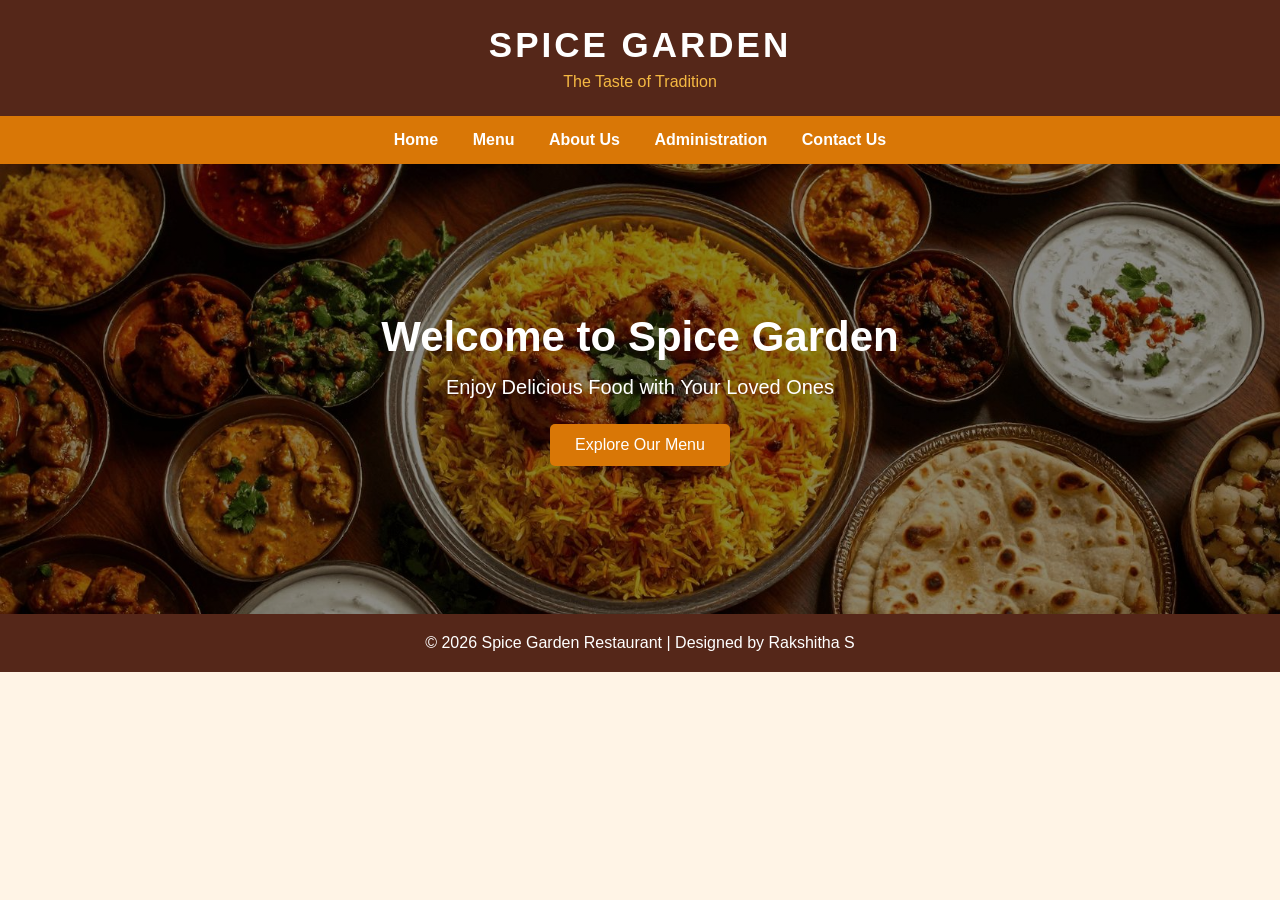
<file: index.html>
<!DOCTYPE html>
<html lang="en">
<head>
    <meta charset="UTF-8">
    <meta name="viewport" content="width=device-width, initial-scale=1.0">
    <title>Spice Garden Restaurant</title>
    <link rel="stylesheet" href="style.css">
</head>

<body>

    <header>
        <h1>SPICE GARDEN</h1>
        <p>The Taste of Tradition</p>
    </header>

    <nav>
        <a href="index.html">Home</a>
        <a href="menu.html">Menu</a>
        <a href="about.html">About Us</a>
        <a href="administration.html">Administration</a>
        <a href="contact.html">Contact Us</a>
    </nav>

    <section class="hero">
        <h2>Welcome to Spice Garden</h2>
        <p>Enjoy Delicious Food with Your Loved Ones</p>
        <a href="menu.html" class="btn">Explore Our Menu</a>
    </section>

    <footer>
        <p>© 2026 Spice Garden Restaurant | Designed by Rakshitha S</p>
    </footer>

</body>
</html>
</file>
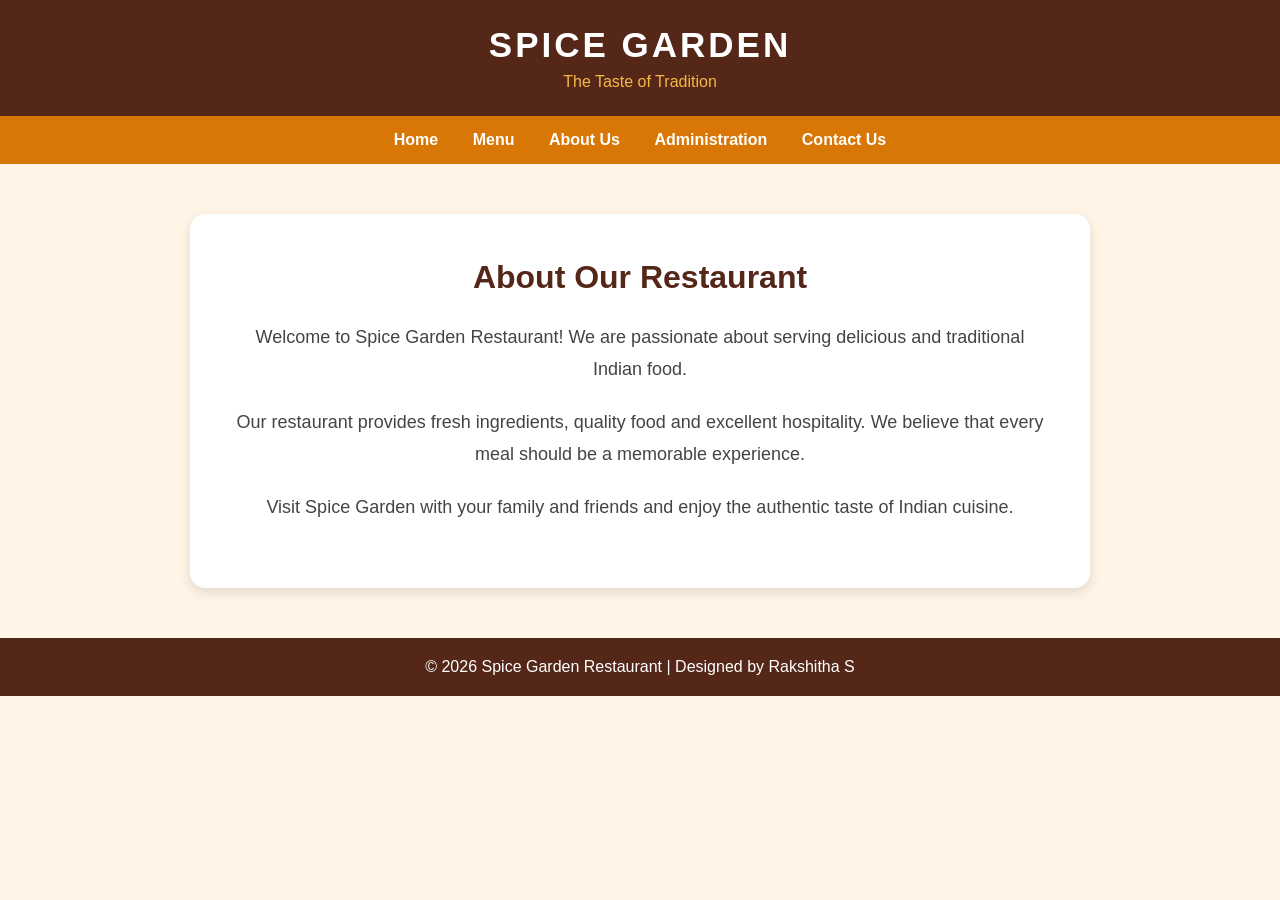
<file: about.html>
<!DOCTYPE html>
<html lang="en">
<head>
    <meta charset="UTF-8">
    <meta name="viewport" content="width=device-width, initial-scale=1.0">
    <title>About Us - Spice Garden</title>
    <link rel="stylesheet" href="style.css">
</head>

<body>

    <header>
        <h1>SPICE GARDEN</h1>
        <p>The Taste of Tradition</p>
    </header>

    <nav>
        <a href="index.html">Home</a>
        <a href="menu.html">Menu</a>
        <a href="about.html">About Us</a>
        <a href="administration.html">Administration</a>
        <a href="contact.html">Contact Us</a>
    </nav>

    <section class="about">
        <h2>About Our Restaurant</h2>

        <p>
            Welcome to Spice Garden Restaurant!
            We are passionate about serving delicious
            and traditional Indian food.
        </p>

        <p>
            Our restaurant provides fresh ingredients,
            quality food and excellent hospitality.
            We believe that every meal should be a
            memorable experience.
        </p>

        <p>
            Visit Spice Garden with your family and
            friends and enjoy the authentic taste
            of Indian cuisine.
        </p>
    </section>

    <footer>
        <p>© 2026 Spice Garden Restaurant | Designed by Rakshitha S</p>
    </footer>

</body>
</html>
</file>
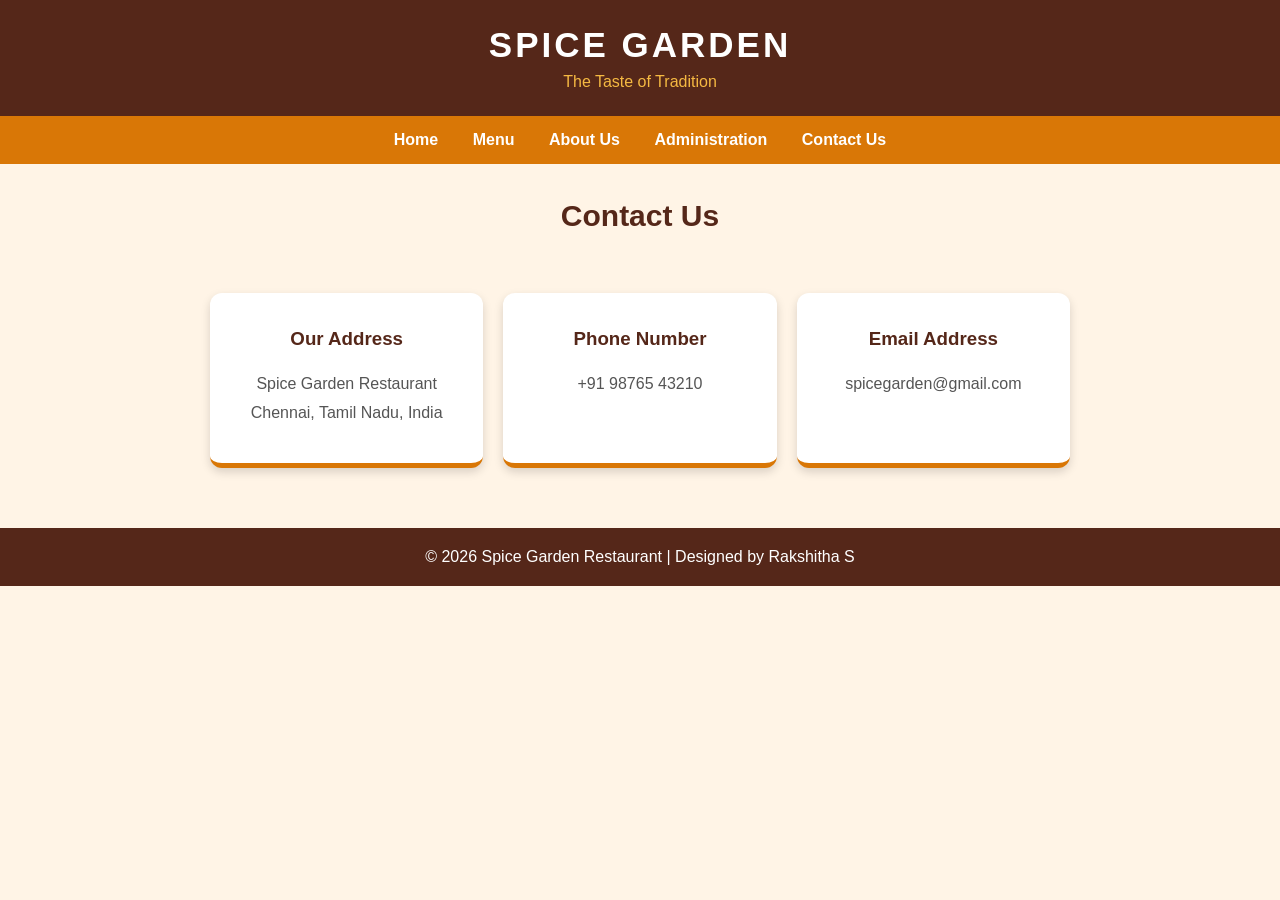
<file: contact.html>
<!DOCTYPE html>
<html lang="en">
<head>
    <meta charset="UTF-8">
    <meta name="viewport" content="width=device-width, initial-scale=1.0">
    <title>Contact Us - Spice Garden</title>
    <link rel="stylesheet" href="style.css">
</head>

<body>

    <header>
        <h1>SPICE GARDEN</h1>
        <p>The Taste of Tradition</p>
    </header>

    <nav>
        <a href="index.html">Home</a>
        <a href="menu.html">Menu</a>
        <a href="about.html">About Us</a>
        <a href="administration.html">Administration</a>
        <a href="contact.html">Contact Us</a>
    </nav>

    <h2 class="page-title">Contact Us</h2>

    <div class="contact-container">

        <div class="contact-card">
            <h3>Our Address</h3>
            <p>Spice Garden Restaurant</p>
            <p>Chennai, Tamil Nadu, India</p>
        </div>

        <div class="contact-card">
            <h3>Phone Number</h3>
            <p>+91 98765 43210</p>
        </div>

        <div class="contact-card">
            <h3>Email Address</h3>
            <p>spicegarden@gmail.com</p>
        </div>

    </div>

    <footer>
        <p>© 2026 Spice Garden Restaurant | Designed by Rakshitha S</p>
    </footer>

</body>
</html>
</file>
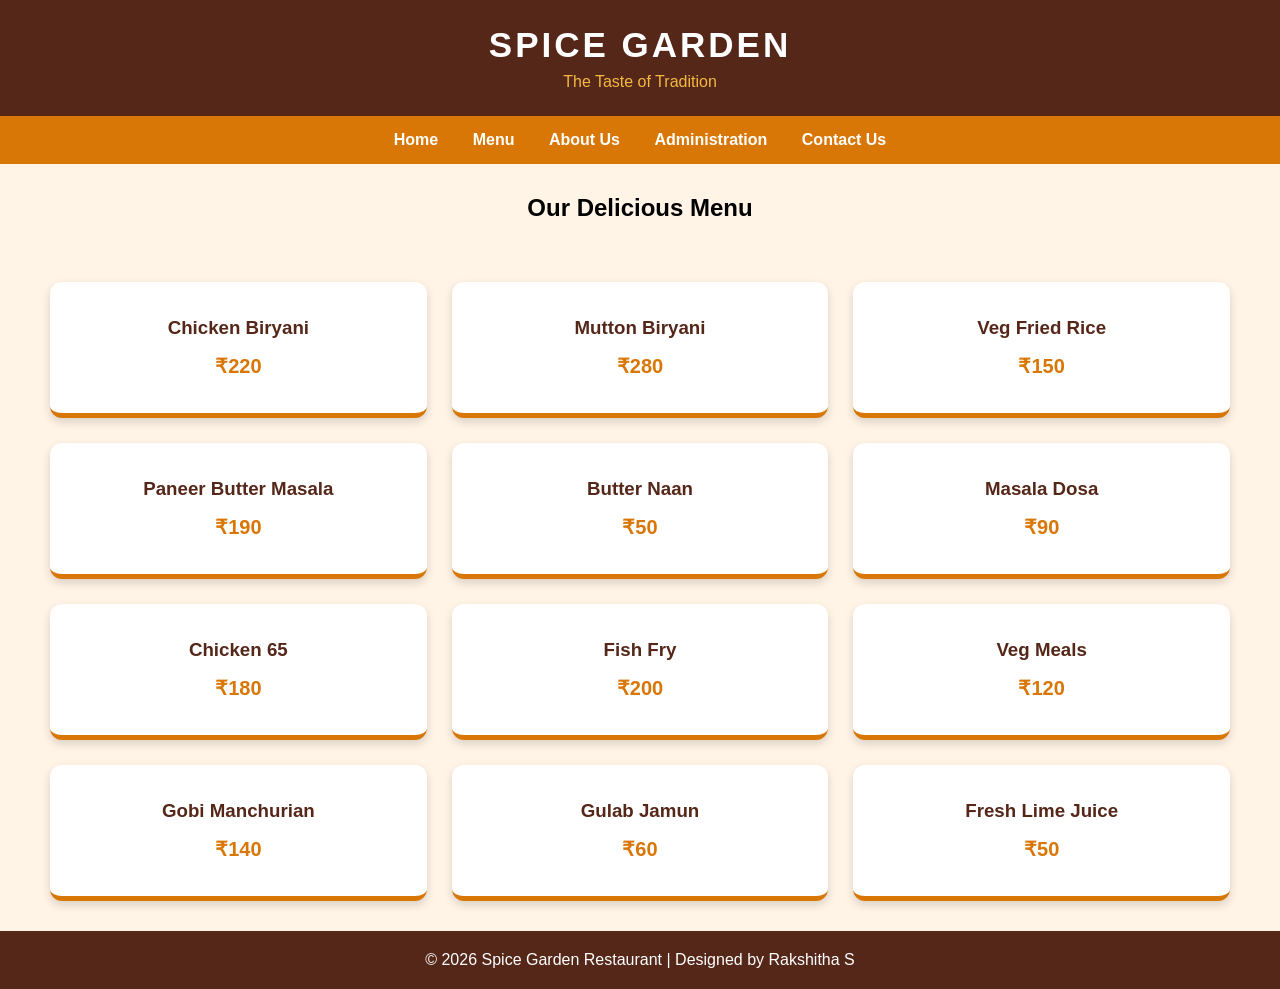
<file: menu.html>
<!DOCTYPE html>
<html lang="en">
<head>
    <meta charset="UTF-8">
    <meta name="viewport" content="width=device-width, initial-scale=1.0">
    <title>Our Menu - Spice Garden</title>
    <link rel="stylesheet" href="style.css">
</head>

<body>

    <header>
        <h1>SPICE GARDEN</h1>
        <p>The Taste of Tradition</p>
    </header>

    <nav>
        <a href="index.html">Home</a>
        <a href="menu.html">Menu</a>
        <a href="about.html">About Us</a>
        <a href="administration.html">Administration</a>
        <a href="contact.html">Contact Us</a>
    </nav>

    <h2 style="text-align:center; margin:30px;">
        Our Delicious Menu
    </h2>

    <div class="menu-container">

        <div class="food-card">
            <h3>Chicken Biryani</h3>
            <p>₹220</p>
        </div>

        <div class="food-card">
            <h3>Mutton Biryani</h3>
            <p>₹280</p>
        </div>

        <div class="food-card">
            <h3>Veg Fried Rice</h3>
            <p>₹150</p>
        </div>

        <div class="food-card">
            <h3>Paneer Butter Masala</h3>
            <p>₹190</p>
        </div>

        <div class="food-card">
            <h3>Butter Naan</h3>
            <p>₹50</p>
        </div>

        <div class="food-card">
            <h3>Masala Dosa</h3>
            <p>₹90</p>
        </div>

        <div class="food-card">
            <h3>Chicken 65</h3>
            <p>₹180</p>
        </div>

        <div class="food-card">
            <h3>Fish Fry</h3>
            <p>₹200</p>
        </div>

        <div class="food-card">
            <h3>Veg Meals</h3>
            <p>₹120</p>
        </div>

        <div class="food-card">
            <h3>Gobi Manchurian</h3>
            <p>₹140</p>
        </div>

        <div class="food-card">
            <h3>Gulab Jamun</h3>
            <p>₹60</p>
        </div>

        <div class="food-card">
            <h3>Fresh Lime Juice</h3>
            <p>₹50</p>
        </div>

    </div>

    <footer>
        <p>© 2026 Spice Garden Restaurant | Designed by Rakshitha S</p>
    </footer>

</body>
</html>
</file>
<file: style.css>
* {
    margin: 0;
    padding: 0;
    box-sizing: border-box;
}

body {
    font-family: Arial, sans-serif;
    background-color: #FFF4E6;
}

/* Header */
header {
    background-color: #552719;
    color: white;
    text-align: center;
    padding: 25px;
}

header h1 {
    font-size: 35px;
    letter-spacing: 3px;
}

header p {
    color: #F5B942;
    margin-top: 8px;
}

/* Navigation */
nav {
    background-color: #D97706;
    text-align: center;
    padding: 15px;
}

nav a {
    color: white;
    text-decoration: none;
    margin: 15px;
    font-weight: bold;
}

nav a:hover {
    color: #552719;
}

/* Home banner */
.hero {
    height: 450px;
    background: linear-gradient(
        rgba(0,0,0,0.45),
        rgba(0,0,0,0.45)
    ),
    url("images/banner.jpg");

    background-size: cover;
    background-position: center;

    display: flex;
    flex-direction: column;
    justify-content: center;
    align-items: center;
    color: white;
    text-align: center;
}

.hero h2 {
    font-size: 42px;
    margin-bottom: 15px;
}

.hero p {
    font-size: 20px;
    margin-bottom: 25px;
}

/* Button */
.btn {
    background-color: #D97706;
    color: white;
    padding: 12px 25px;
    text-decoration: none;
    border-radius: 5px;
}

.btn:hover {
    background-color: #552719;
}

/* Footer */
footer {
    background-color: #552719;
    color: white;
    text-align: center;
    padding: 20px;
}

/* Menu Page */

.menu-container {
    display: grid;
    grid-template-columns: repeat(3, 1fr);
    gap: 25px;
    padding: 30px 50px;
}

.food-card {
    background-color: white;
    padding: 35px 20px;
    text-align: center;
    border-radius: 12px;
    box-shadow: 0 4px 10px rgba(0,0,0,0.15);
    border-bottom: 5px solid #D97706;
    transition: 0.3s;
}

.food-card:hover {
    transform: translateY(-8px);
}

.food-card h3 {
    color: #552719;
    margin-bottom: 15px;
}

.food-card p {
    color: #D97706;
    font-size: 20px;
    font-weight: bold;
}

/* Mobile Screen */

@media (max-width: 700px) {
    .menu-container {
        grid-template-columns: repeat(2, 1fr);
        padding: 20px;
    }

    nav a {
        display: inline-block;
        margin: 8px;
    }
}

/* About Us Page */

.about {
    background-color: white;
    max-width: 900px;
    margin: 50px auto;
    padding: 45px;
    text-align: center;
    border-radius: 15px;
    box-shadow: 0 4px 12px rgba(0,0,0,0.12);
}

.about h2 {
    color: #552719;
    font-size: 32px;
    margin-bottom: 25px;
}

.about p {
    color: #444;
    font-size: 18px;
    line-height: 1.8;
    margin-bottom: 20px;
}

/* Administration Page */

.page-title {
    text-align: center;
    color: #552719;
    font-size: 30px;
    margin: 35px;
}

.admin-container {
    display: grid;
    grid-template-columns: repeat(3, 1fr);
    gap: 25px;
    padding: 20px 50px 40px;
}

.admin-card {
    background-color: white;
    text-align: center;
    padding: 25px;
    border-radius: 12px;
    box-shadow: 0 4px 10px rgba(0,0,0,0.15);
    border-bottom: 5px solid #D97706;
}

.admin-card img {
    width: 130px;
    height: 130px;
    border-radius: 50%;
    object-fit: cover;
    margin-bottom: 15px;
}

.admin-card h3 {
    color: #552719;
    margin-bottom: 10px;
}

.admin-card p {
    color: #D97706;
    font-weight: bold;
}

/* Responsive Administration */

@media (max-width: 700px) {
    .admin-container {
        grid-template-columns: repeat(2, 1fr);
        padding: 20px;
    }
}

/* Contact Us Page */

.contact-container {
    max-width: 900px;
    margin: 40px auto;
    padding: 20px;
    display: grid;
    grid-template-columns: repeat(3, 1fr);
    gap: 20px;
}

.contact-card {
    background-color: white;
    padding: 35px 15px;
    text-align: center;
    border-radius: 12px;
    border-bottom: 5px solid #D97706;
    box-shadow: 0 4px 10px rgba(0,0,0,0.15);
}

.contact-card h3 {
    color: #552719;
    margin-bottom: 20px;
}

.contact-card p {
    color: #555;
    line-height: 1.8;
}

@media (max-width: 700px) {
    .contact-container {
        grid-template-columns: 1fr;
    }
}
</file>
